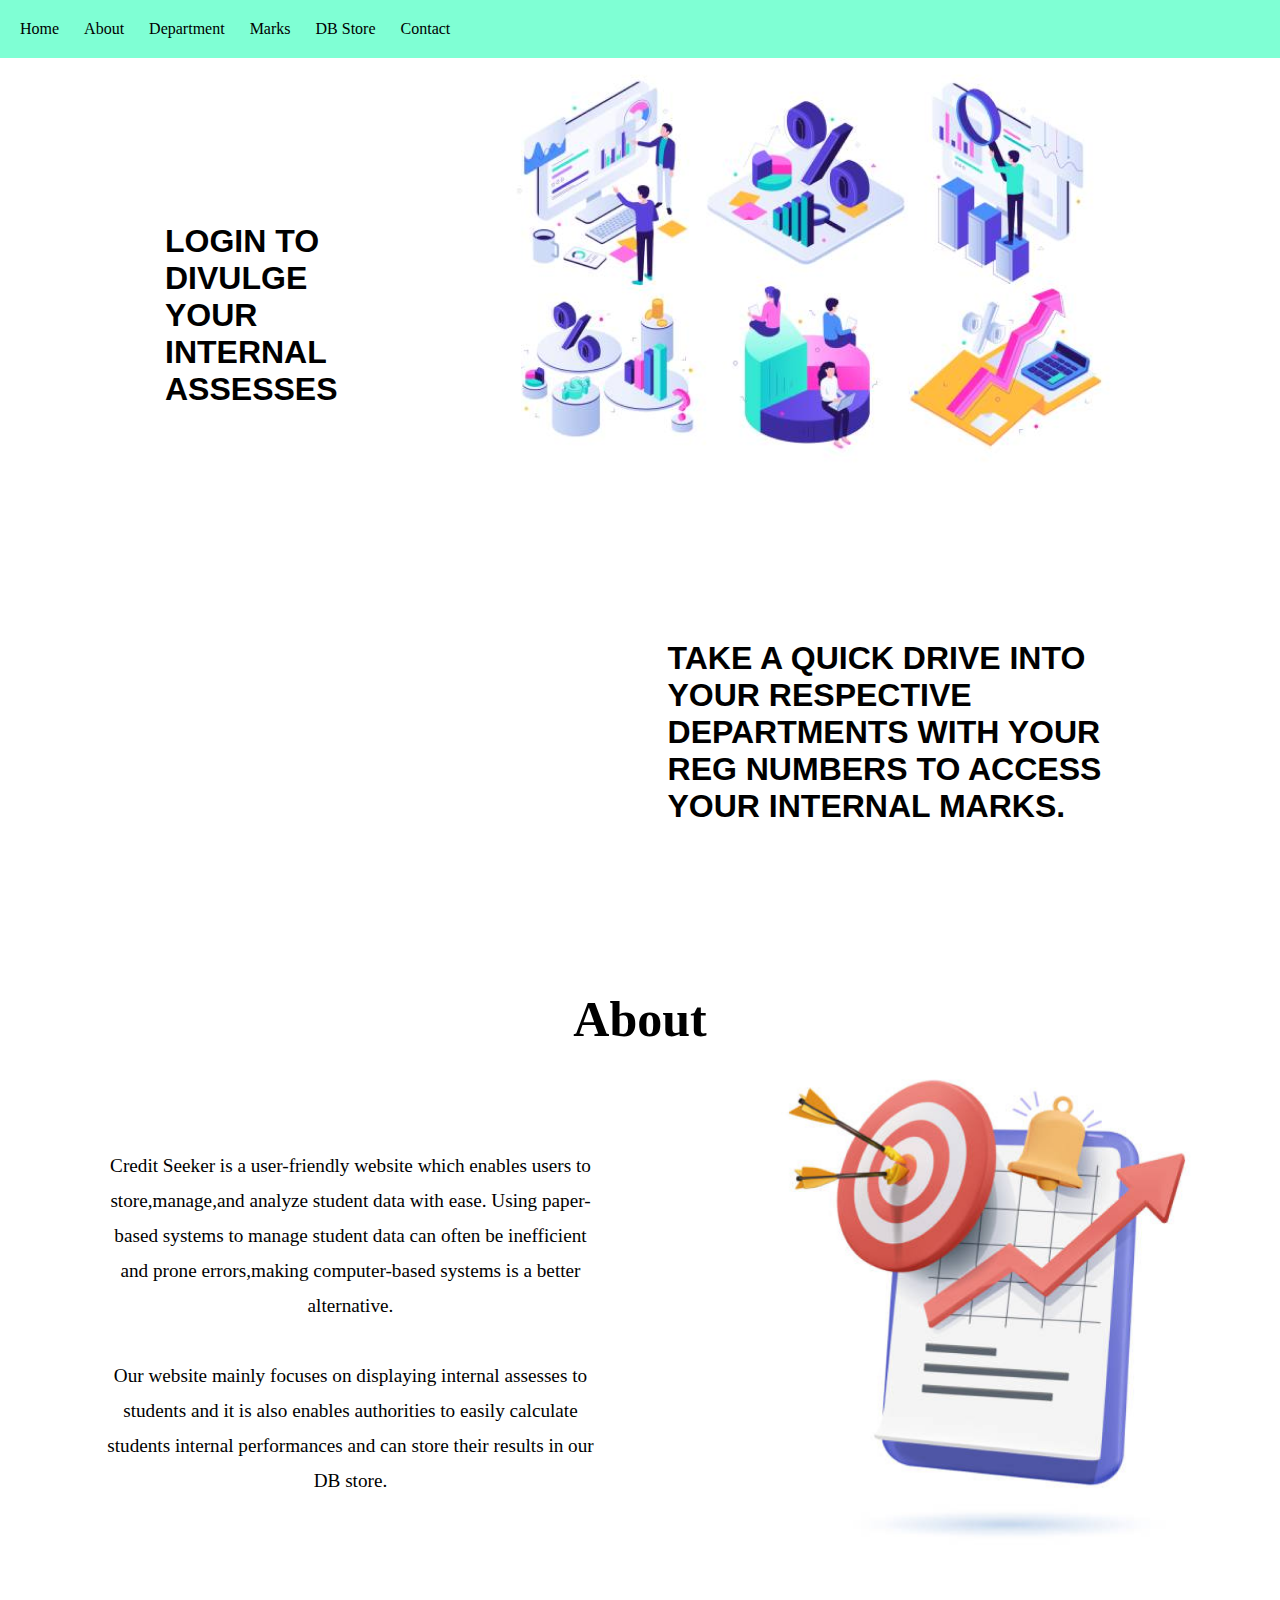
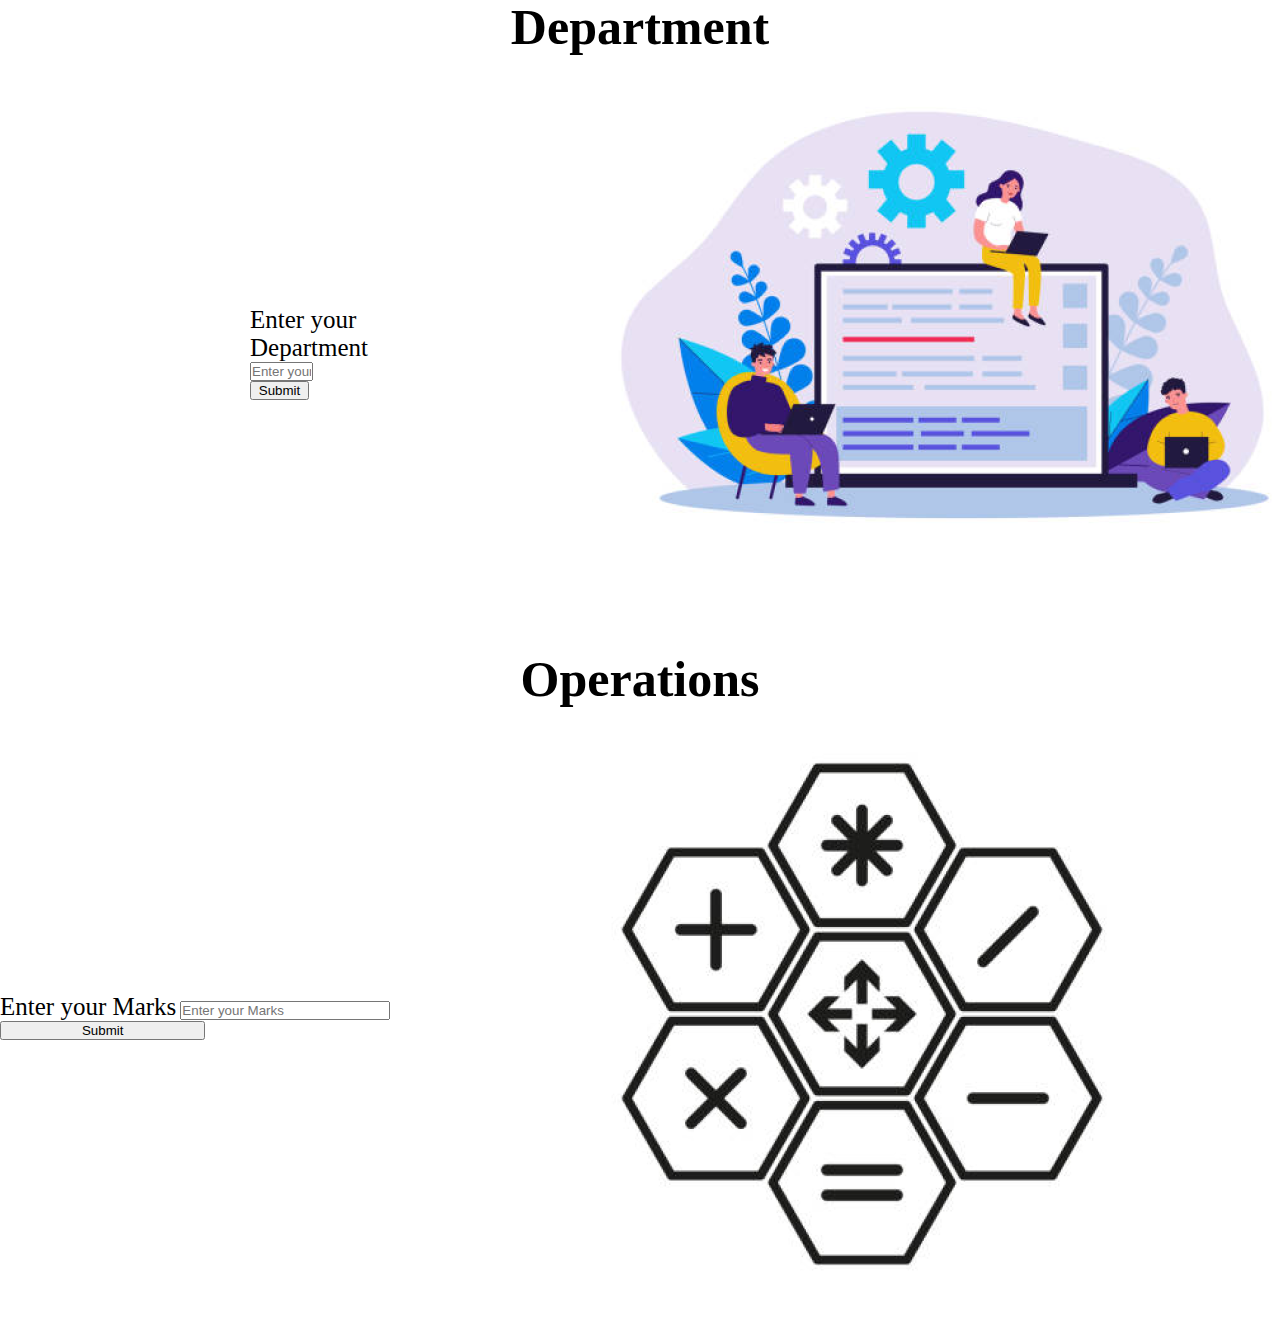
<file: index.html>
<!DOCTYPE html>
<html lang="en">
    <head>
        <meta charset="UTF-8">
        <meta name="viewport" content="width=device-width, initial-scale=1.0">
        <link rel="stylesheet" href="style.css">
        <title>Credit Seeker</title>
    </head>
    <body>
        <nav>
            <ul>
                <li>Home</li>
                <li><a href="#about">About</a></li>
                <li><a href="#Department">Department</a></li>
                <li><a href="#Marks">Marks</a></li>
                <li>DB Store</li>
                <li>Contact</li>
            </ul>
        </nav>
        <section class="home">
            <p>LOGIN TO DIVULGE <br> YOUR INTERNAL <br> ASSESSES</p>
            <div>
                <img src="./IMG-1.png" alt>
                <p>TAKE A QUICK DRIVE INTO YOUR RESPECTIVE DEPARTMENTS WITH YOUR
                    REG NUMBERS TO ACCESS YOUR INTERNAL MARKS.</p>
            </div>
        </section>
        <h1 id="about" style="text-align: center; font-weight: bolder; font-size: 50px;">About</h1>
        <section class="about">
            <p>Credit Seeker is a user-friendly website which enables users to
                store,manage,and analyze student data with ease. Using
                paper-based systems to manage student data can often be
                inefficient and prone errors,making computer-based systems is a
                better alternative.
                <br><br>
                Our website mainly focuses on displaying internal assesses to
                students and it is also enables authorities to easily calculate
                students internal performances and can store their results in
                our DB store.</p>
            <img src="./IMG-2.png" alt>
        </section>
        <h1 id="Department"
            style="text-align: center; font-weight: bolder; font-size: 50px;">Department</h1>
        <section class="department">
            <div id="depinput">
                <form action="">
                    <label for="department">Enter your Department</label>
                    <input type="text" name="department" id="departmentinput" placeholder="Enter your Department">
                    <input type="button" value="Submit">
                </form>
            </div>
            <div> <img src="./IMG-3.png" alt="Department">
            </div>
        </section>
        <h1 id="Marks"
            style="text-align: center; font-weight: bolder; font-size: 50px;">Operations</h1>
        <section class="department">
            <div id="marksin">
                <form action="">
                    <label for="marks">Enter your Marks</label>
                    <input type="text" name="marks" id="marksinput" placeholder="Enter your Marks">
                    <input type="button" value="Submit">
                </form>
            </div>
            <div> <img src="./IMG-4.png" alt="Marks">
            </div>
        </section>
    </body>
</html>
</file>
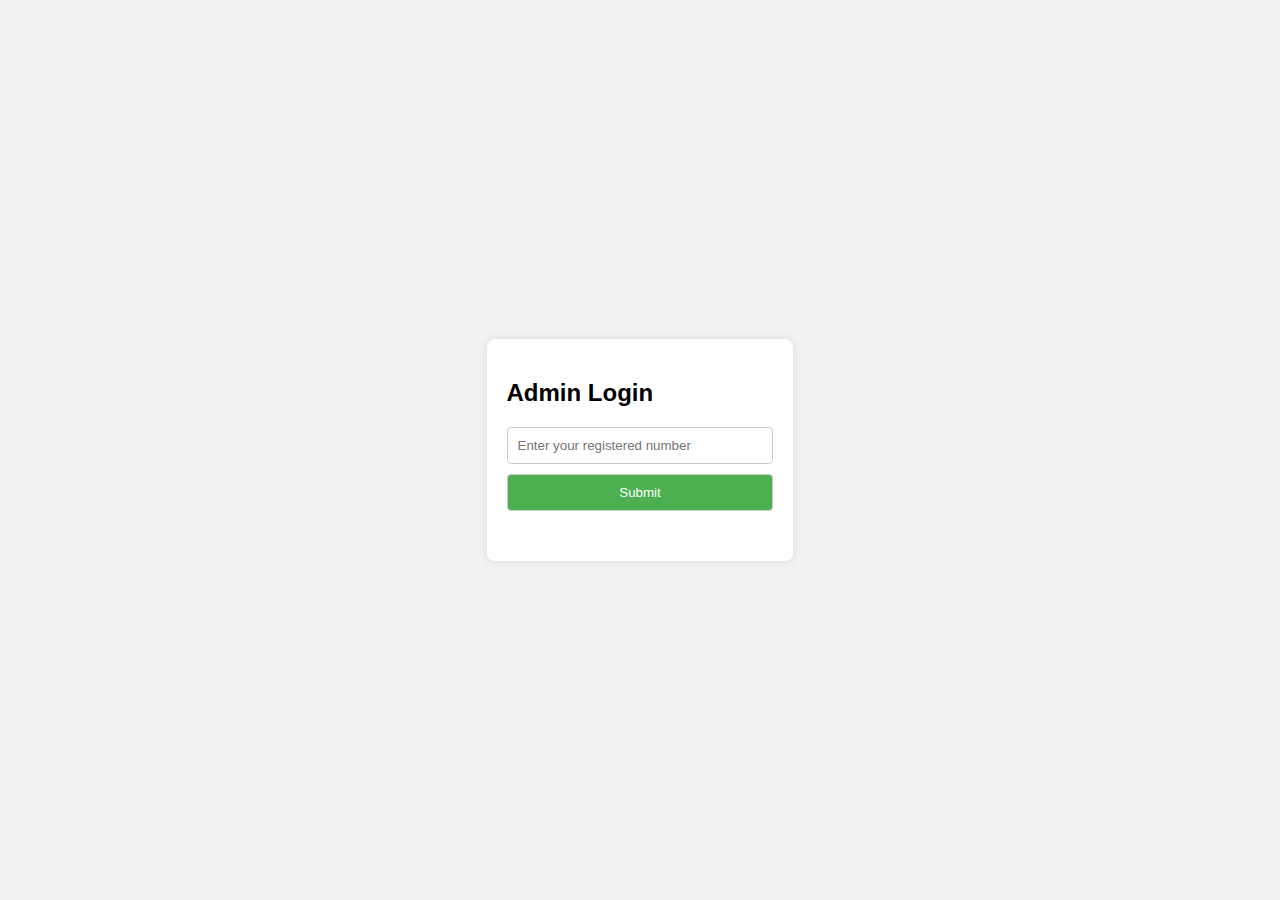
<file: administrattion.html>
<!DOCTYPE html>
<html lang="en">
<head>
<meta charset="UTF-8">
<meta name="viewport" content="width=device-width, initial-scale=1.0">
<title>Admin Login</title>
<link rel="stylesheet" href="administration.css">
</head>
<body>
<div class="login-form">
    <h2>Admin Login</h2>
    <form id="loginForm">
        <input type="text" id="adminRegNumber" placeholder="Enter your registered number" required>
        <input type="submit" value="Submit">
    </form>
    <div class="student-marks" id="studentMarks"></div>
</div>
</body>
</html>
</file>
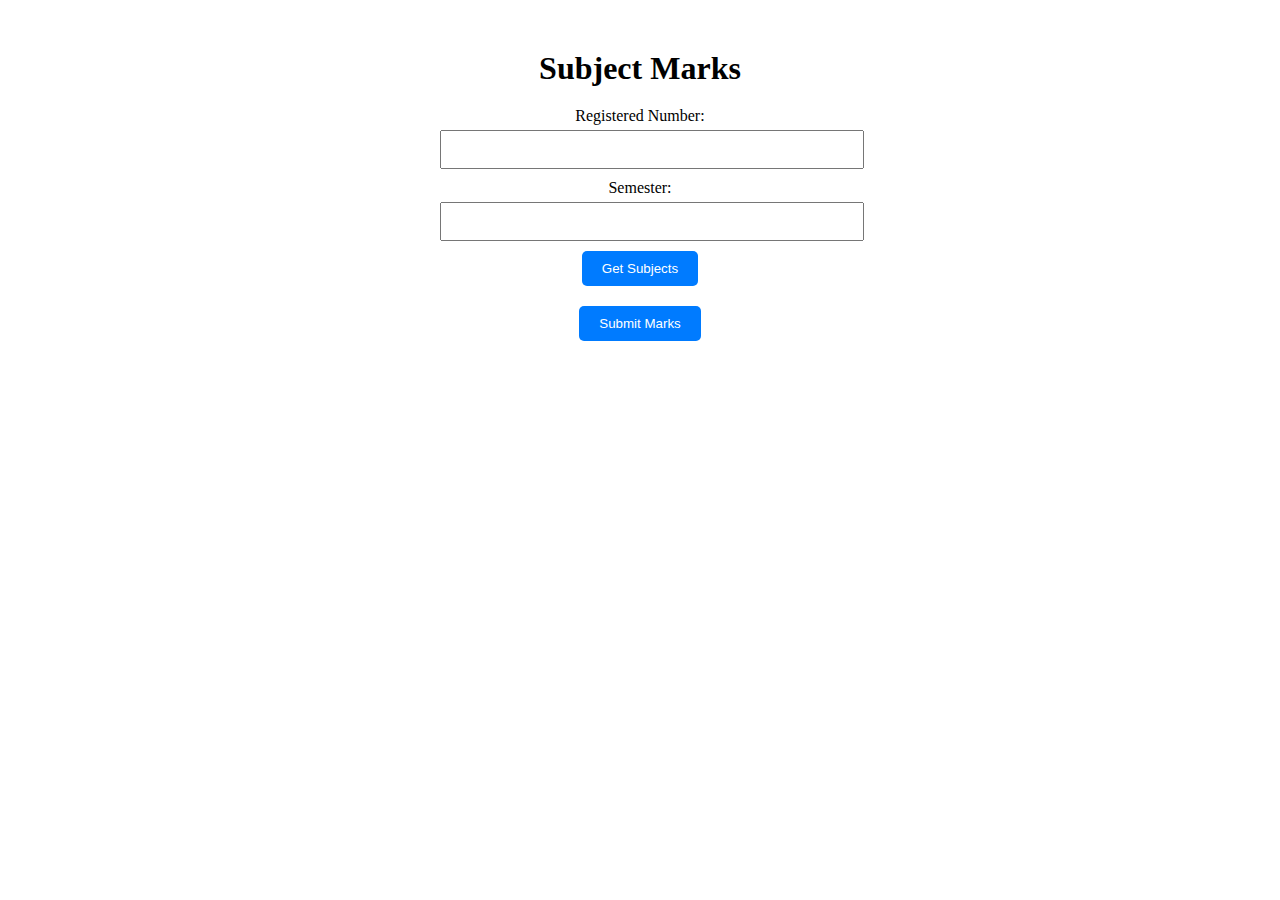
<file: adminmarksadd.html>
<!DOCTYPE html>
<html lang="en">
    <head>
        <meta charset="UTF-8">
        <meta name="viewport" content="width=device-width, initial-scale=1.0">
        <title>Subject Marks</title>
        <link rel="stylesheet" href="adminmarksadd.css">
    </head>
    <body>
        <div class="container">
            <h1>Subject Marks</h1>
            <form id="marksForm">
                <label for="regNumber">Registered Number:</label>
                <input type="text" id="regNumber" name="regNumber" required>

                <label for="semester">Semester:</label>
                <input type="number" id="semester" name="semester" min="1"
                    required>

                <button type="submit">Get Subjects</button>
            </form>

            <div id="subjectList" class="subject-list"></div>
            <button type="submit">Submit Marks</button>
        </div>

        <script src="adminmarksadd.js"></script>
    </body>
</html>
</file>
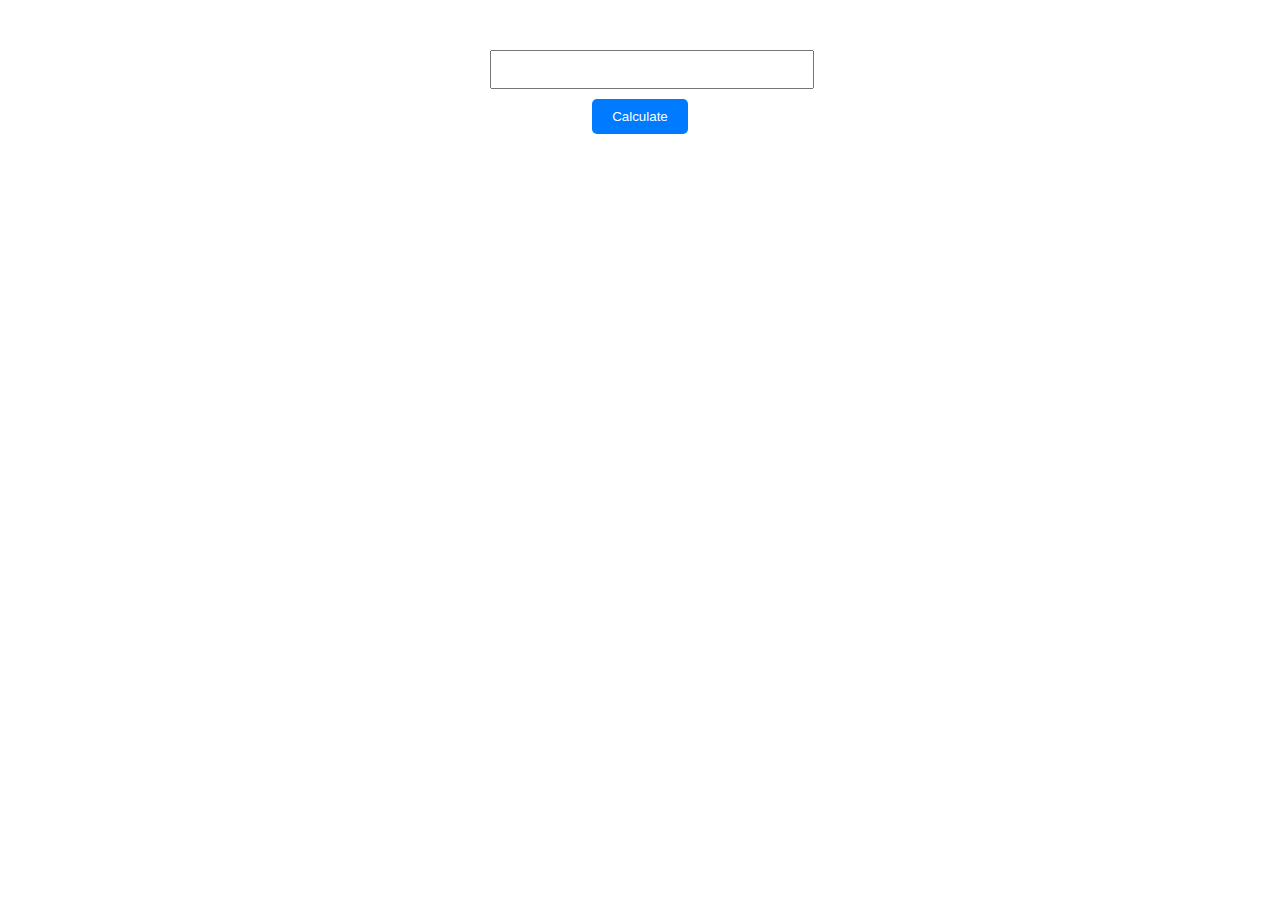
<file: calculatemarks.html>
<!DOCTYPE html>
<html lang="en">
<head>
    <meta charset="UTF-8">
    <meta name="viewport" content="width=device-width, initial-scale=1.0">
    <title>Calculator</title>
    <link rel="stylesheet" href="calculatemarks.css">
</head>
<body>
    <div class="calculator">
        <input type="text" id="inputNumber" class="input-field" oninput="this.value = this.value.replace(/[^0-9]/g, '');">
        <button onclick="calculate()" class="calculate-btn">Calculate</button>
        <p id="result" class="result"></p>
    </div>

    <script src="calculatemarks.js"></script>
</body>
</html>
</file>
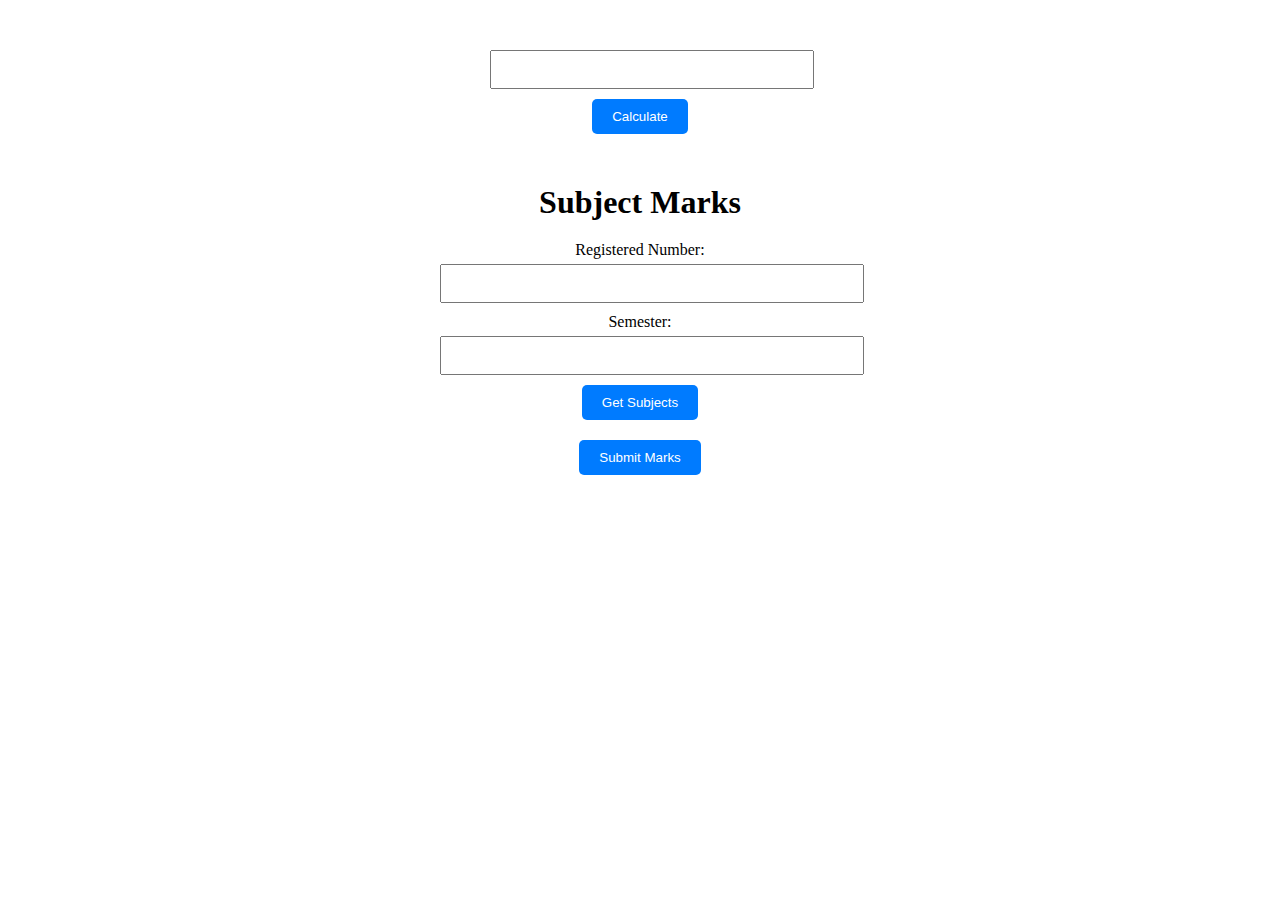
<file: combined.html>
<!DOCTYPE html>
<html lang="en">
    <head>
        <meta charset="UTF-8">
        <meta name="viewport" content="width=device-width, initial-scale=1.0">
        <title>Combined Page</title>
        <link rel="stylesheet" href="calculatemarks.css">
        <link rel="stylesheet" href="adminmarksadd.css">

    </head>
    <body>
        <!DOCTYPE html>
        <html lang="en">
            <head>
                <meta charset="UTF-8">
                <meta name="viewport"
                    content="width=device-width, initial-scale=1.0">
                <title>Calculator</title>
                <link rel="stylesheet" href="calculatemarks.css">
            </head>
            <body>
                <div class="calculator">
                    <input type="text" id="inputNumber" class="input-field"
                        oninput="this.value = this.value.replace(/[^0-9]/g, '');">
                    <button onclick="calculate()"
                        class="calculate-btn">Calculate</button>
                    <p id="result" class="result"></p>
                </div>

                <script src="calculatemarks.js"></script>
            </body>
        </html>

        <!DOCTYPE html>
        <html lang="en">
            <head>
                <meta charset="UTF-8">
                <meta name="viewport"
                    content="width=device-width, initial-scale=1.0">
                <title>Subject Marks</title>
                <link rel="stylesheet" href="adminmarksadd.css">
            </head>
            <body>
                <div class="container">
                    <h1>Subject Marks</h1>
                    <form id="marksForm">
                        <label for="regNumber">Registered Number:</label>
                        <input type="text" id="regNumber" name="regNumber"
                            required>

                        <label for="semester">Semester:</label>
                        <input type="number" id="semester" name="semester"
                            min="1" required>

                        <button type="submit">Get Subjects</button>
                    </form>

                    <div id="subjectList" class="subject-list"></div>
                    <button type="submit">Submit Marks</button>
                </div>

                <script src="adminmarksadd.js"></script>
            </body>
        </html>

        <script src="calculatemarks.js"></script>
        <script src="adminmarksadd.js"></script>

    </body>
</html>
</file>
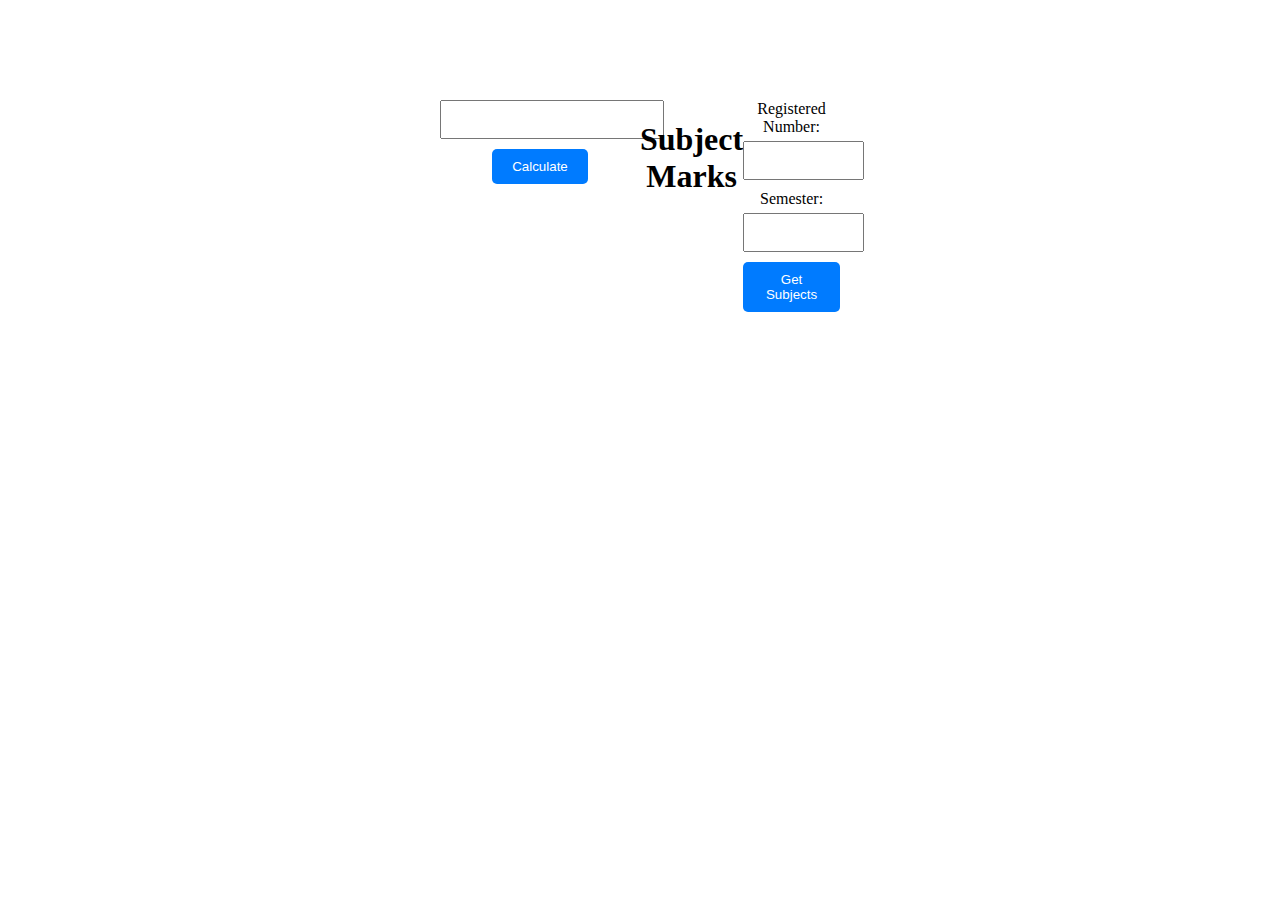
<file: combinedfinal.html>
<!DOCTYPE html>
<html lang="en">
    <head>
        <meta charset="UTF-8">
        <meta name="viewport" content="width=device-width, initial-scale=1.0">
        <title>Your Title</title>
        <link rel="stylesheet" href="combinedfinal.css">
    </head>
    <body>
        <!-- Your HTML content here -->
        <div class="container">
            <div class="calculate-marks">
                <!DOCTYPE html>
                <html lang="en">
                    <head>
                        <meta charset="UTF-8">
                        <meta name="viewport"
                            content="width=device-width, initial-scale=1.0">
                        <title>Calculator</title>
                        <link rel="stylesheet" href="calculatemarks.css">
                    </head>
                    <body>
                        <div class="calculator">
                            <input type="text" id="inputNumber"
                                class="input-field"
                                oninput="this.value = this.value.replace(/[^0-9]/g, '');">
                            <button onclick="calculate()"
                                class="calculate-btn">Calculate</button>
                            <p id="result" class="result"></p>
                        </div>

                        <script src="calculatemarks.js"></script>
                    </body>
                </html>
            </div>
            <div class="add-admin-marks">
                <!DOCTYPE html>
                <html lang="en">
                    <head>
                        <meta charset="UTF-8">
                        <meta name="viewport"
                            content="width=device-width, initial-scale=1.0">
                        <title>Subject Marks</title>
                        <link rel="stylesheet" href="adminmarksadd.css">
                    </head>
                    <body>
                        <div class="container">
                            <h1>Subject Marks</h1>
                            <form id="marksForm">
                                <label for="regNumber">Registered
                                    Number:</label>
                                <input type="text" id="regNumber"
                                    name="regNumber" required>

                                <label for="semester">Semester:</label>
                                <input type="number" id="semester"
                                    name="semester" min="1" required>

                                <button type="submit">Get Subjects</button>
                            </form>

                            <div id="subjectList" class="subject-list"></div>
                        </div>

                        <script src="adminmarksadd.js"></script>
                    </body>
                </html>
            </div>
        </div>

        <!-- Your JavaScript code here -->
        <script src="calculatemarks.js"></script>
        <script src="adminmarksadd.js"></script>
    </body>
</html>
</file>
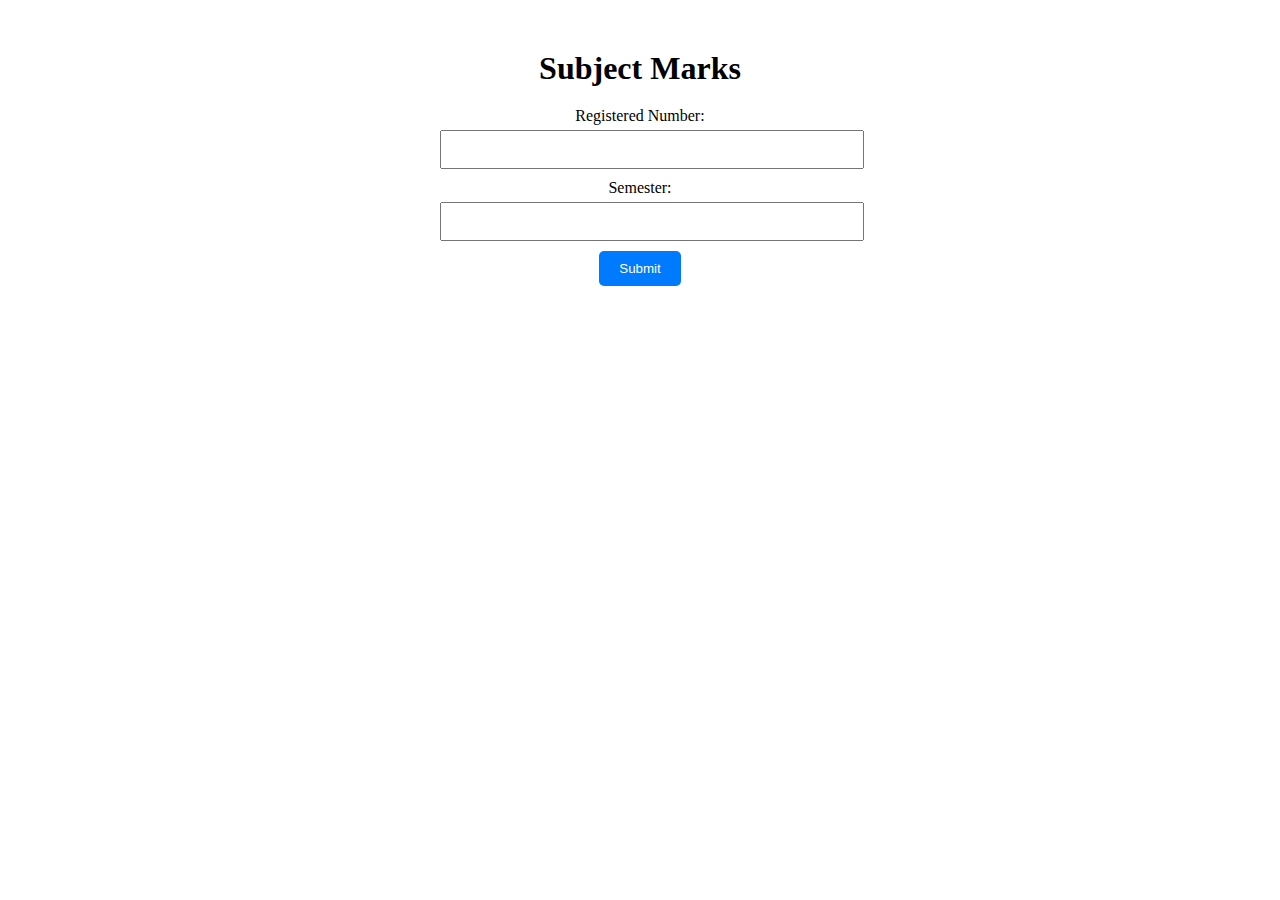
<file: studentlogin.html>
<!DOCTYPE html>
<html lang="en">
    <head>
        <meta charset="UTF-8">
        <meta name="viewport" content="width=device-width, initial-scale=1.0">
        <title>Subject Marks</title>
        <link rel="stylesheet" href="adminmarksadd.css">
    </head>
    <body>
        <div class="container">
            <h1>Subject Marks</h1>
            <form id="marksForm">
                <label for="regNumber">Registered Number:</label>
                <input type="text" id="regNumber" name="regNumber" required>

                <label for="semester">Semester:</label>
                <input type="number" id="semester" name="semester" min="1"
                    required>

                <button type="button" id="submitBtn">Submit</button>
            </form>

        </div>

    </body>
</html>
</file>
<file: style.css>
*{
    padding: 0;
    margin: 0;
}

nav{
    display: flex;
    padding: 20px;
    background-color: aquamarine;
}

nav a{
    text-decoration: none;
    color: black;
}

ul{
    list-style: none;
    display: flex;
    align-items: end;

    gap: 25px;
}

li{
    gap: 25px;
}

.home,.about,.department{
    display: flex;
}

.home p{
    font-family:'Franklin Gothic Medium', 'Arial Narrow', Arial, sans-serif;
    font-size: xx-large;
    padding: 150px;
    margin: 15px;
    font-weight: bolder;
}

.about p{
    font-size: larger;
    padding: 100px;
    font-weight: 500;
    line-height: 35px;
    text-align: center;
}

.about img{
    width: auto;
    height: 500px;
} 

#depinput{
    margin: 200px;
    padding: 50px;
}
#marksin{
    display: flex;
    align-items: center;
    align-content: center;
    flex-direction: row;
}

label{
    font-size: 25px;
    padding-bottom: 20px;
}

input{
    width: 50%;
}
</file>
<file: administration.css>
body {
    font-family: Arial, sans-serif;
    margin: 0;
    padding: 0;
    display: flex;
    justify-content: center;
    align-items: center;
    height: 100vh;
    background-color: #f2f2f2;
    }
    
    .login-form {
        background-color: #fff;
        padding: 20px;
        border-radius: 8px;
        box-shadow: 0 0 10px rgba(0, 0, 0, 0.1);
    }
    
    .login-form input[type="text"],
    .login-form input[type="submit"] {
        width: 100%;
        padding: 10px;
        margin-bottom: 10px;
        border: 1px solid #ccc;
        border-radius: 4px;
        box-sizing: border-box;
    }
    
    .login-form input[type="submit"] {
        background-color: #4CAF50;
        color: white;
        cursor: pointer;
    }
    
    .student-marks {
        margin-top: 20px;
    }
</file>
<file: adminmarksadd.css>
.container {
    max-width: 400px;
    margin: 50px auto;
    text-align: center;
}

h1 {
    margin-bottom: 20px;
}

form {
    margin-bottom: 20px;
}

label {
    display: block;
    margin-bottom: 5px;
}

input {
    padding: 10px;
    margin-bottom: 10px;
    width: 100%;
}

button {
    padding: 10px 20px;
    background-color: #007bff;
    color: #fff;
    border: none;
    border-radius: 5px;
    cursor: pointer;
}

button:hover {
    background-color: #0056b3;
}

.subject-list {
    text-align: left;
    margin-top: 20px;
}
</file>
<file: calculatemarks.css>
.calculator {
    max-width: 300px;
    margin: 50px auto;
    text-align: center;
}

.input-field {
    padding: 10px;
    margin-bottom: 10px;
    width: 100%;
}

.calculate-btn {
    padding: 10px 20px;
    background-color: #007bff;
    color: #fff;
    border: none;
    border-radius: 5px;
    cursor: pointer;
}

.calculate-btn:hover {
    background-color: #0056b3;
}

.result {
    font-size: 18px;
    margin-top: 20px;
}
</file>
<file: combinedfinal.css>
.container {
    display: flex;
    justify-content: space-between;
}

.calculate-marks {
    width: 50%;
    display: flex;
    justify-content: flex-start;
}

.add-admin-marks {
    width: 50%;
    display: flex;
    justify-content: flex-end;
}
</file>
